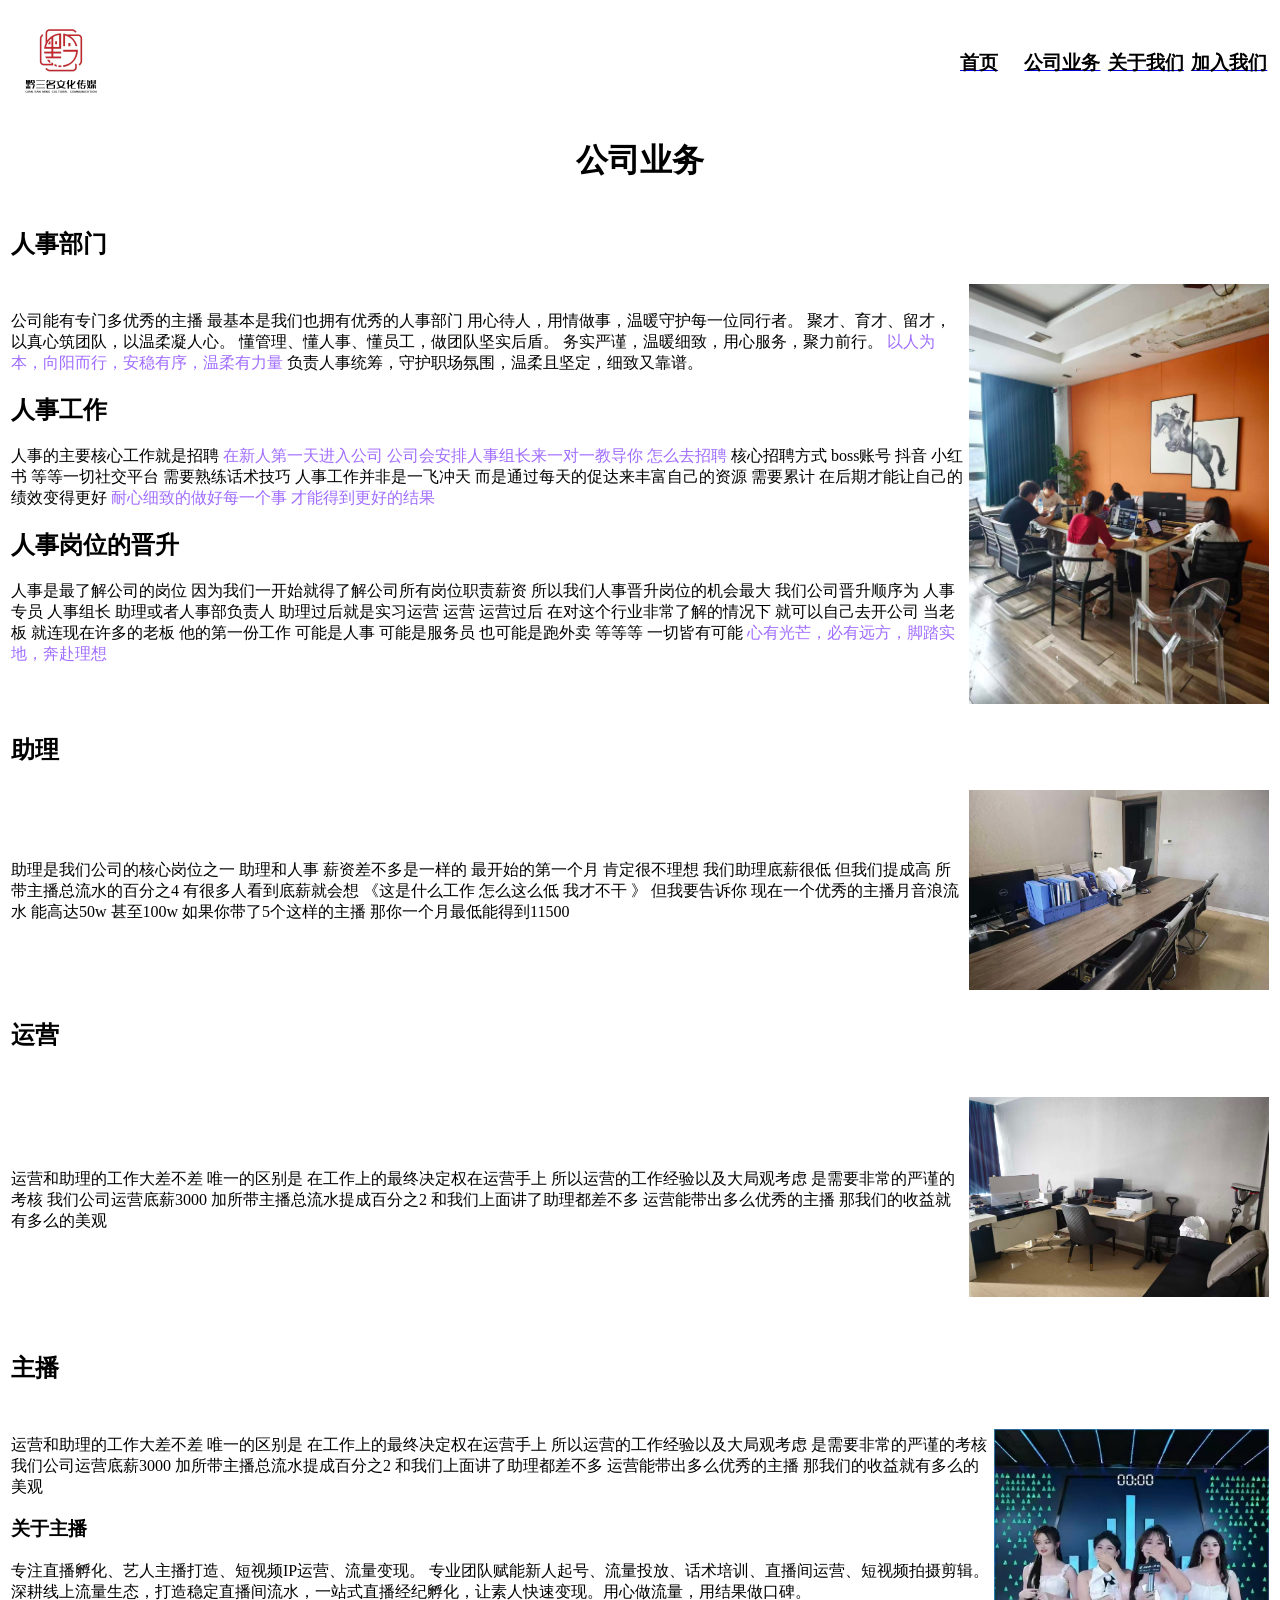
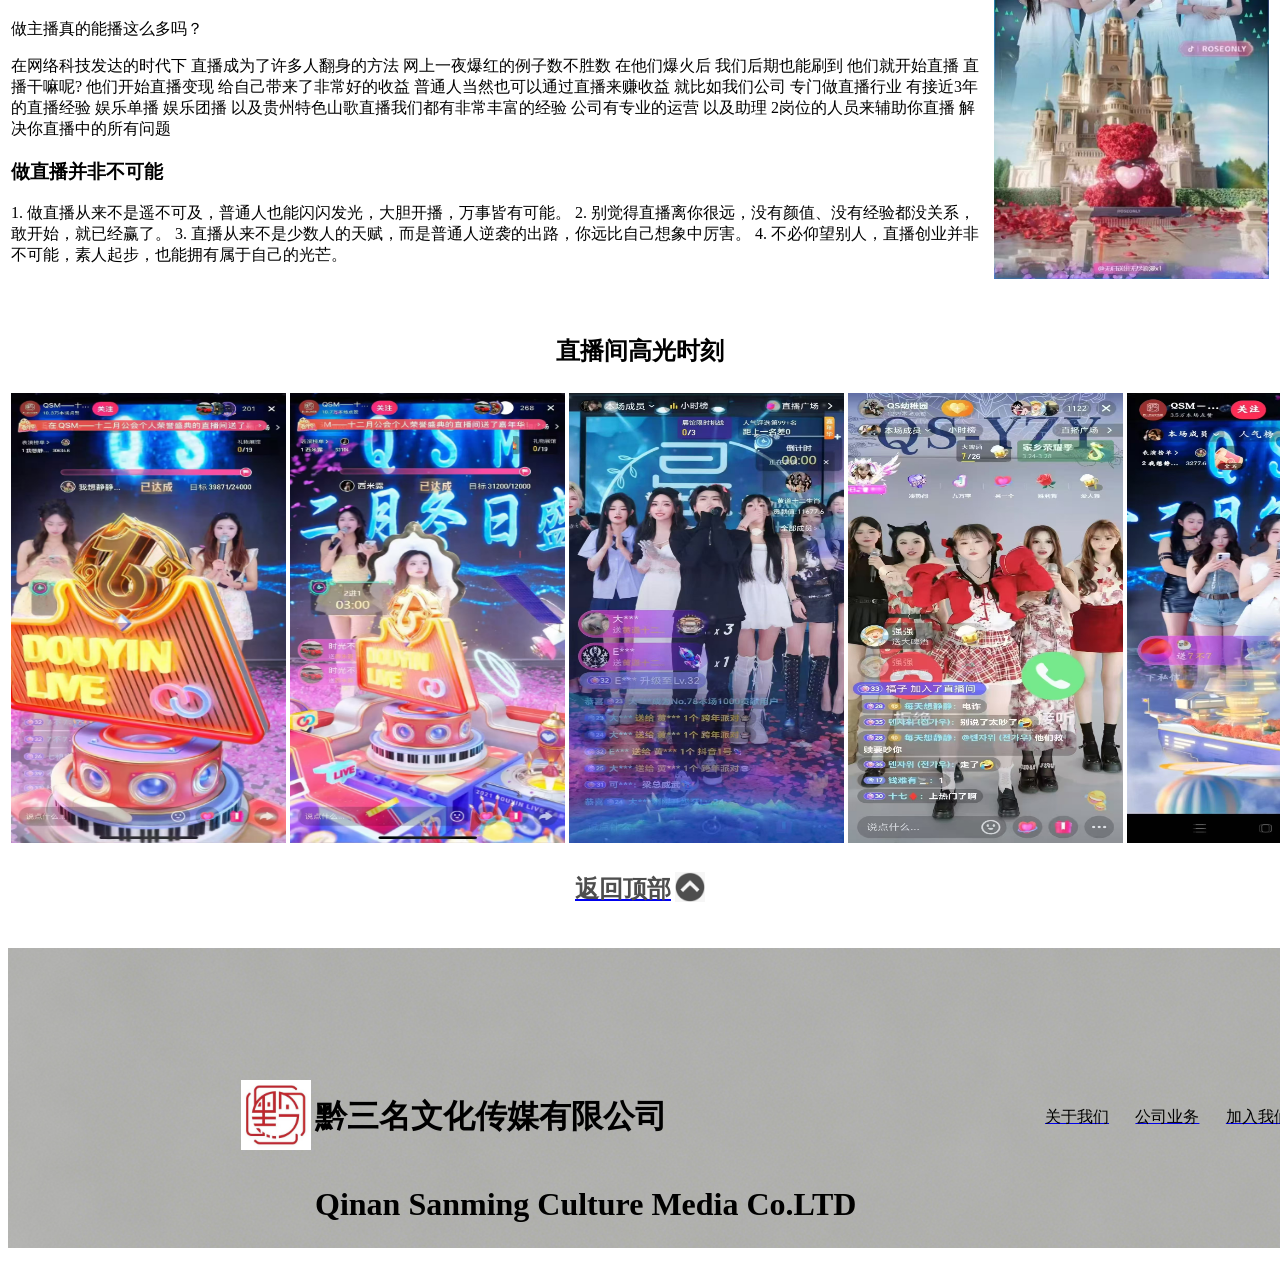
<file: gongsiyewu.html>
<!doctype html>
<html>
<head>
<meta charset="utf-8">
<meta name="viewport" content="width=device-width,initial-scale=1.0, minimum-scale=1.0, maximum-scale=1.0, user-scalable=no"/>
<title> </title>
</head>
	
	<style type="text/css">
	    .box1{
        width: 1830px;
        height: 300px;
        margin: 20px auto;
       
        background-image: url("img/灰色背景图.png");
	</style>

<body>

	<table border="0">
  <tr height="50">
	  <td width="100"> <img src="img/1.jpg" width="100" height="100">  </td>
		<td width="1100"></td>	  
        <td width="100"><a href="index.html"><h3 align="center"><font color="#000000">首页</font></h3></a></td>
	  	 <td width="100"><a href="gongsiyewu.html"><h3 align="center"><font color="#000000">公司业务</font></h3></a></td>
	  		<td width="100"><a href="guanyuwmen.html"><h3 align="center"><font color="#000000">关于我们</font></h3></a></td>
	  			<td width="100"><a href="jiaruwomen.html"><h3 align="center"><font color="#000000">加入我们</font></h3></a></td>
    </tr>	
	</table>
	<p><h1 align="center">公司业务</h1></p>
	
	
		<table align="center" border="0">
	<tbody>
		<tr>
			
			<td width="1000" align="left"><h2>人事部门</h2></td>
			
		</tr>
		
		<tr>
		<td>
			公司能有专门多优秀的主播 最基本是我们也拥有优秀的人事部门
 用心待人，用情做事，温暖守护每一位同行者。
聚才、育才、留才，以真心筑团队，以温柔凝人心。
 懂管理、懂人事、懂员工，做团队坚实后盾。
 务实严谨，温暖细致，用心服务，聚力前行。
			<font color="#A06CFF">以人为本，向阳而行，安稳有序，温柔有力量</font>
 负责人事统筹，守护职场氛围，温柔且坚定，细致又靠谱。
			
			<h2>人事工作
</h2>
<p>人事的主要核心工作就是招聘
	<font color="#A06CFF">在新人第一天进入公司 公司会安排人事组长来一对一教导你 怎么去招聘</font> 
核心招聘方式 boss账号 抖音 小红书 等等一切社交平台  需要熟练话术技巧
人事工作并非是一飞冲天 而是通过每天的促达来丰富自己的资源 
需要累计 在后期才能让自己的绩效变得更好 
	<font color="#A06CFF">耐心细致的做好每一个事 才能得到更好的结果</font>
</p>
			
			<h2>人事岗位的晋升</h2>
			<p>人事是最了解公司的岗位 因为我们一开始就得了解公司所有岗位职责薪资 
所以我们人事晋升岗位的机会最大 
我们公司晋升顺序为  人事专员 人事组长  助理或者人事部负责人 助理过后就是实习运营 运营 
运营过后 在对这个行业非常了解的情况下 就可以自己去开公司 当老板 
    就连现在许多的老板 他的第一份工作 可能是人事 可能是服务员 也可能是跑外卖 等等等 
一切皆有可能 
    
				<font color="#A06CFF">心有光芒，必有远方，脚踏实地，奔赴理想</font></p>
			</td>
			<td>
			<img src="img/人事部门.jpg" width="300" height="420">
			</td>
		</tr>
		
		</tbody></table>
	
	
			<table align="center" border="0">
	<tbody>
		<tr>
			
			<td width="1000" align="left"><h2>助理</h2></td>
			
		</tr>
		
		<tr>
		<td>
			助理是我们公司的核心岗位之一 
助理和人事 薪资差不多是一样的 最开始的第一个月 肯定很不理想 
我们助理底薪很低 但我们提成高 所带主播总流水的百分之4 有很多人看到底薪就会想 《这是什么工作 怎么这么低 我才不干 》 但我要告诉你 现在一个优秀的主播月音浪流水 能高达50w 甚至100w 如果你带了5个这样的主播 那你一个月最低能得到11500  

			</td>
			<td>
			<img src="img/助理部门.jpg" width="300" height="200">
			</td>
		</tr>
		
		</tbody></table>
	
	
	
				<table align="center" border="0">
	<tbody>
		<tr>
			
			<td width="1000" align="left"><h2>运营</h2></td>
			
		</tr>
		
		<tr>
		<td>
			运营和助理的工作大差不差 唯一的区别是 在工作上的最终决定权在运营手上 
所以运营的工作经验以及大局观考虑 是需要非常的严谨的考核 
我们公司运营底薪3000 加所带主播总流水提成百分之2 和我们上面讲了助理都差不多 
运营能带出多么优秀的主播 那我们的收益就有多么的美观 
 

			</td>
			<td>
			<h1><img src="img/运营部门.jpg" width="300" height="200"></h1>
			</td>
		</tr>
		
		</tbody></table>
	
					<table align="center" border="0">
	<tbody>
		<tr>
			
			<td width="1000" align="left"><h2>主播</h2></td>
			
		</tr>
		
		<tr>
		<td>
			运营和助理的工作大差不差 唯一的区别是 在工作上的最终决定权在运营手上 
所以运营的工作经验以及大局观考虑 是需要非常的严谨的考核 
我们公司运营底薪3000 加所带主播总流水提成百分之2 和我们上面讲了助理都差不多 
运营能带出多么优秀的主播 那我们的收益就有多么的美观 
			
			<p><h3>关于主播</h3></p> 
		
		
		<p>专注直播孵化、艺人主播打造、短视频IP运营、流量变现。
专业团队赋能新人起号、流量投放、话术培训、直播间运营、短视频拍摄剪辑。
深耕线上流量生态，打造稳定直播间流水，一站式直播经纪孵化，让素人快速变现。用心做流量，用结果做口碑。
</p>
		
		<p>做主播真的能播这么多吗？</p>
		
		<p>在网络科技发达的时代下 直播成为了许多人翻身的方法  网上一夜爆红的例子数不胜数 在他们爆火后 我们后期也能刷到 他们就开始直播 直播干嘛呢? 他们开始直播变现 给自己带来了非常好的收益
普通人当然也可以通过直播来赚收益
就比如我们公司 专门做直播行业 有接近3年的直播经验 娱乐单播 娱乐团播 以及贵州特色山歌直播我们都有非常丰富的经验 
公司有专业的运营 以及助理 2岗位的人员来辅助你直播 解决你直播中的所有问题 </p>
		
		<p><h3>做直播并非不可能</h3></p>
	
	<p>1. 做直播从来不是遥不可及，普通人也能闪闪发光，大胆开播，万事皆有可能。

2. 别觉得直播离你很远，没有颜值、没有经验都没关系，敢开始，就已经赢了。

3. 直播从来不是少数人的天赋，而是普通人逆袭的出路，你远比自己想象中厉害。

4. 不必仰望别人，直播创业并非不可能，素人起步，也能拥有属于自己的光芒。
</p>

			</td>
			<td>
			<h1><img src="img/直播截图4.jpg" width="275" height="450"></h1>
			</td>
		</tr>
		
		</tbody></table>

	
<table align="center" border="0">
	<tbody>
		<tr>
			
			<td align="center"><h2>直播间高光时刻</h2></td>
			
		</tr>
		
		</tbody></table>


<table align="center" border="0">
	<tbody>

		
		<tr align="center">
		<td><img src="img/直播截图1.jpg" width="275" height="450"></td>
		<td><img src="img/直播截图2.jpg" width="275" height="450"></td>
		<td><img src="img/直播截图3.jpg" width="275" height="450"></td>
		<td><img src="img/直播截图5.jpg" width="275" height="450"></td>
		<td><img src="img/直播截图6.jpg" width="275" height="450"></td>
		<td><img src="img/直播截图7.jpg" width="275" height="450"></td>
		
		</tr>
		</tbody></table>


<table align="center">
	<tbody>
		
		<tr>
		<td><a href="javascript:scrollTo(0,0)"><h2 align="center"><font color="#4E4E4E">返回顶部</font></h2></a></td>
			<td><a href="javascript:scrollTo(0,0)"><img src="img/回到顶部按钮.png" width="30" height="30"></a>
</td>
		</tr>
		</tbody></table>


			<table class="box1">

			<tr>
			<td width="300"></td>
			<td></td>
			<td></td>
			<td></td>
			<td></td>
			<td></td>
			<td></td>
			<td></td>
			<td></td>
			<td width="500"></td>
			</tr>
			<tr>
			<td align="right" height="70"><img src="img/公司单图标.png" width="70" height="70"></td>
			<td><h1><font color=" #000000">黔三名文化传媒有限公司</font></h1></td>
			<td><a href="guanyuwmen.html"><font color="#000000">关于我们</font></a></td>
			<td><a href="gongsiyewu.html"><font color="#000000">公司业务</font></a></td>
			<td><a href="jiaruwomen.html"><font color="#000000">加入我们</font></a></td>
			<td></td>
			<td></td>
			<td></td>
			<td></td>
		</tr>
				
			<tr>
			<td></td>
			<td height="1"><h1>Qinan Sanming Culture Media Co.LTD</h1></td>
		</tr>
					
</table>


</body>
</html>
</file>
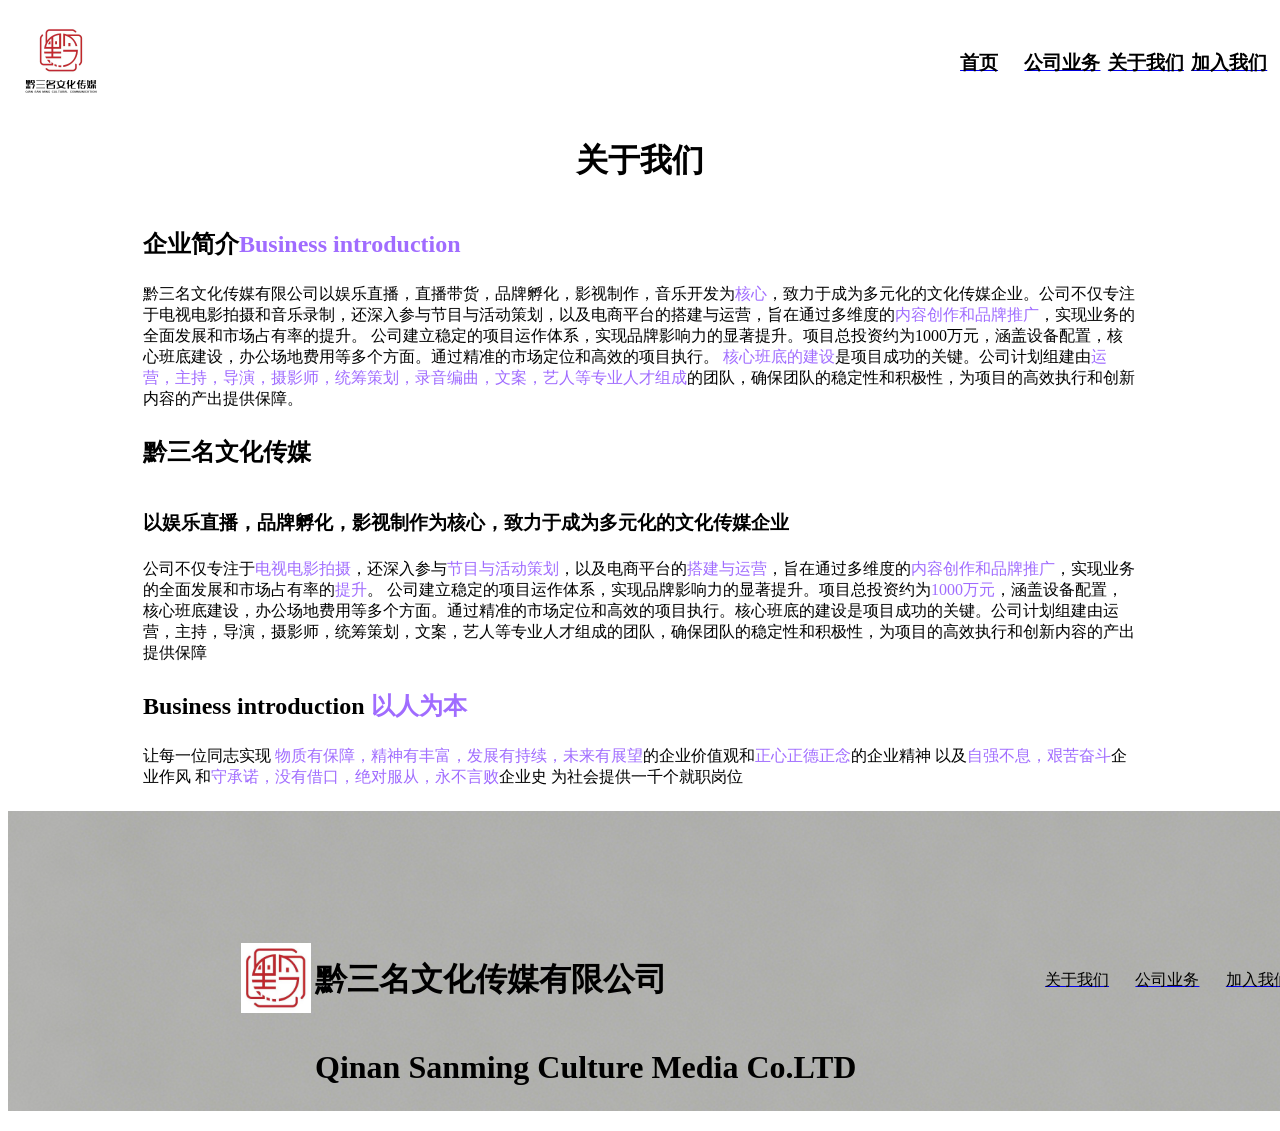
<file: guanyuwmen.html>
<!doctype html>
<html>
<head>
<meta charset="utf-8">
	<meta name="viewport" content="width=device-width,initial-scale=1.0, minimum-scale=1.0, maximum-scale=1.0, user-scalable=no"/>
<title> </title>
</head>

	<style type="text/css">
	    .box1{
        width: 1830px;
        height: 300px;
        margin: 20px auto;
       
        background-image: url("img/灰色背景图.png");
	</style>
	
<body>
	<table>
	  <tr height="50">
	  <td width="100"> <img src="img/1.jpg" width="100" height="100">  </td>
		<td width="1100"></td>	  
        <td width="100"><a href="index.html"><h3 align="center"><font color="#000000">首页</font></h3></a></td>
	  	 <td width="100"><a href="gongsiyewu.html"><h3 align="center"><font color="#000000">公司业务</font></h3></a></td>
	  		<td width="100"><a href="guanyuwmen.html"><h3 align="center"><font color="#000000">关于我们</font></h3></a></td>
	  			<td width="100"><a href="jiaruwomen.html"><h3 align="center"><font color="#000000">加入我们</font></h3></a></td>
    </tr>
		</table>
	<h1 align="center">关于我们</h1>
	
	
	
	
				<table align="center" width="1000">
	<tbody>
		
		<tr>
			<td align="left"><h2>企业简介<font color="#A06CFF">Business introduction</font>

</h2></td>
		</tr>
		<tr>
			<td align="left">黔三名文化传媒有限公司以娱乐直播，直播带货，品牌孵化，影视制作，音乐开发为<font color="#A06CFF">核心</font>，致力于成为多元化的文化传媒企业。公司不仅专注于电视电影拍摄和音乐录制，还深入参与节目与活动策划，以及电商平台的搭建与运营，旨在通过多维度的<font color="#A06CFF">内容创作和品牌推广</font>，实现业务的全面发展和市场占有率的提升。
公司建立稳定的项目运作体系，实现品牌影响力的显著提升。项目总投资约为1000万元，涵盖设备配置，核心班底建设，办公场地费用等多个方面。通过精准的市场定位和高效的项目执行。
				<font color="#A06CFF">核心班底的建设</font>是项目成功的关键。公司计划组建由<font color="#A06CFF">运营，主持，导演，摄影师，统筹策划，录音编曲，文案，艺人等专业人才组成</font>的团队，确保团队的稳定性和积极性，为项目的高效执行和创新内容的产出提供保障。

</td>
		</tr>


		</tbody></table>
	
	
	
	
	
	
		<table align="center" width="1000">
	<tbody>
		
		<tr>
		<td align="left"><h2>黔三名文化传媒

</h2></td>
		</tr>
		
		<tr>
		<td><h3>以娱乐直播，品牌孵化，影视制作为核心，致力于成为多元化的文化传媒企业</h3></td></tr>
		<tr>
		<td align="left">公司不仅专注于<font color="#A06CFF">电视电影拍摄</font>，还深入参与<font color="#A06CFF">节目与活动策划</font>，以及电商平台的<font color="#A06CFF">搭建与运营</font>，旨在通过多维度的<font color="#A06CFF">内容创作和品牌推广</font>，实现业务的全面发展和市场占有率的<font color="#A06CFF">提升</font>。
			公司建立稳定的项目运作体系，实现品牌影响力的显著提升。项目总投资约为<font color="#A06CFF">1000万元</font>，涵盖设备配置，核心班底建设，办公场地费用等多个方面。通过精准的市场定位和高效的项目执行。核心班底的建设是项目成功的关键。公司计划组建由运营，主持，导演，摄影师，统筹策划，文案，艺人等专业人才组成的团队，确保团队的稳定性和积极性，为项目的高效执行和创新内容的产出提供保障

</td>
		</tr>
		</tbody></table>
	
			<table align="center" width="1000">
	<tbody>
		
		<tr>
			<td align="left"><h2>Business introduction <font color="#A06CFF">以人为本</font>

</h2></td>
		</tr>
		<tr>
		<td align="left">让每一位同志实现
					<font color="#A06CFF">物质有保障，精神有丰富，发展有持续，未来有展望</font>的企业价值观和<font color="#A06CFF">正心正德正念</font>的企业精神
					以及<font color="#A06CFF">自强不息，艰苦奋斗</font>企业作风
					和<font color="#A06CFF">守承诺，没有借口，绝对服从，永不言败</font>企业史
为社会提供一千个就职岗位

</td>
		</tr>
		</tbody></table>
	
	
				<table class="box1">

			<tr>
			<td width="300"></td>
			<td></td>
			<td></td>
			<td></td>
			<td></td>
			<td></td>
			<td></td>
			<td></td>
			<td></td>
			<td width="500"></td>
			</tr>
			<tr>
			<td align="right" height="70"><img src="img/公司单图标.png" width="70" height="70"></td>
			<td><h1><font color=" #000000">黔三名文化传媒有限公司</font></h1></td>
			<td><a href="guanyuwmen.html"><font color="#000000">关于我们</font></a></td>
			<td><a href="gongsiyewu.html"><font color="#000000">公司业务</font></a></td>
			<td><a href="jiaruwomen.html"><font color="#000000">加入我们</font></a></td>
			<td></td>
			<td></td>
			<td></td>
			<td></td>
		</tr>
				
			<tr>
			<td></td>
			<td height="1"><h1>Qinan Sanming Culture Media Co.LTD</h1></td>
		</tr>
					
</table>

	
</body>
</html>
</file>
